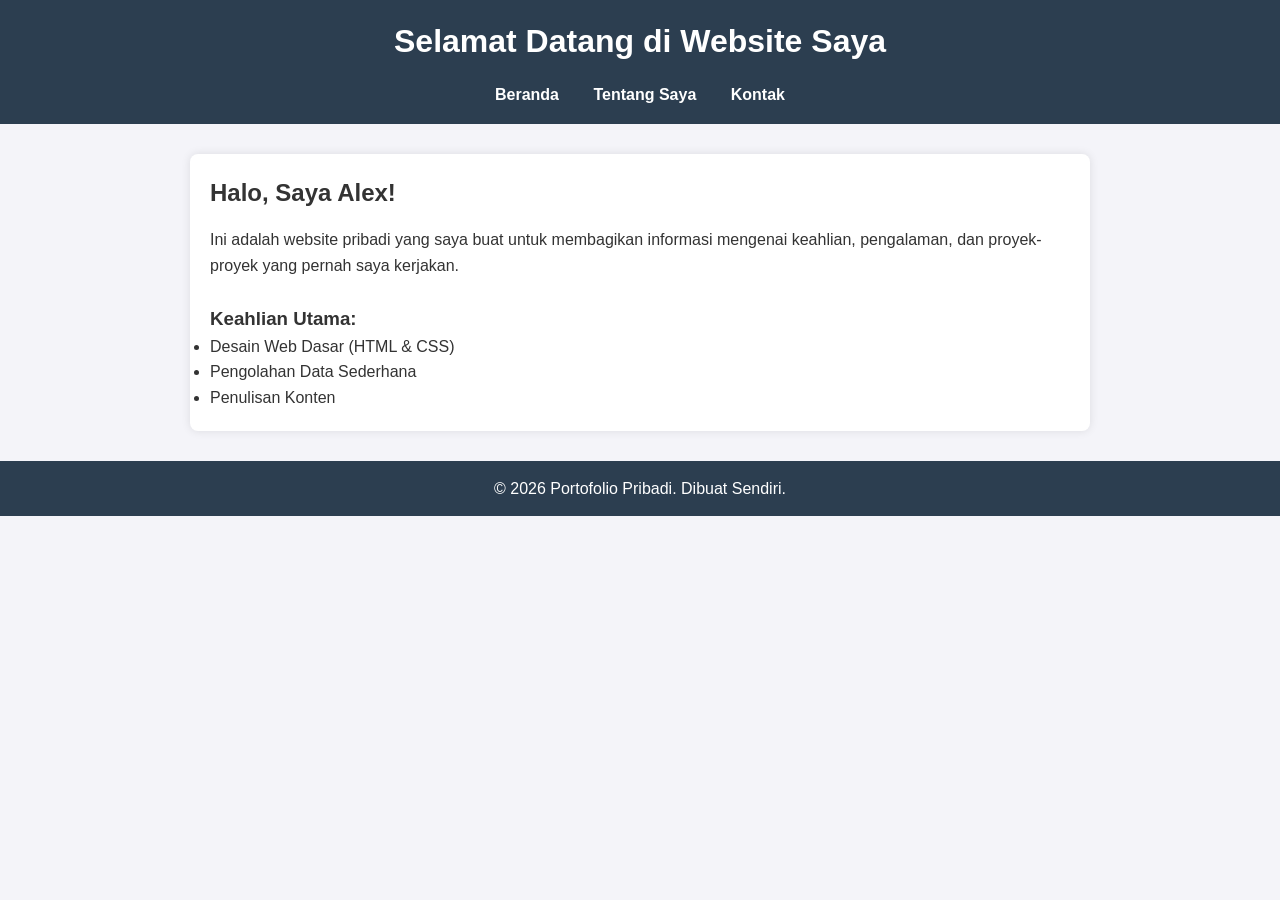
<file: index.html>
<!DOCTYPE html>
<html lang="id">
<head>
    <meta charset="UTF-8">
    <meta name="viewport" content="width=device-width, initial-scale=1.0">
    <title>Beranda - Portofolio Saya</title>
    <link rel="stylesheet" href="style.css">
</head>
<body>

    <header>
        <h1>Selamat Datang di Website Saya</h1>
        <nav>
            <a href="index.html">Beranda</a>
            <a href="about.html">Tentang Saya</a>
            <a href="contact.html">Kontak</a>
        </nav>
    </header>

    <div class="container">
        <h2>Halo, Saya Alex!</h2>
        <p>Ini adalah website pribadi yang saya buat untuk membagikan informasi mengenai keahlian, pengalaman, dan proyek-proyek yang pernah saya kerjakan.</p>
        <br>
        <h3>Keahlian Utama:</h3>
        <ul>
            <li>Desain Web Dasar (HTML & CSS)</li>
            <li>Pengolahan Data Sederhana</li>
            <li>Penulisan Konten</li>
        </ul>
    </div>

    <footer>
        <p>&copy; 2026 Portofolio Pribadi. Dibuat Sendiri.</p>
    </footer>

</body>
</html>
</file>
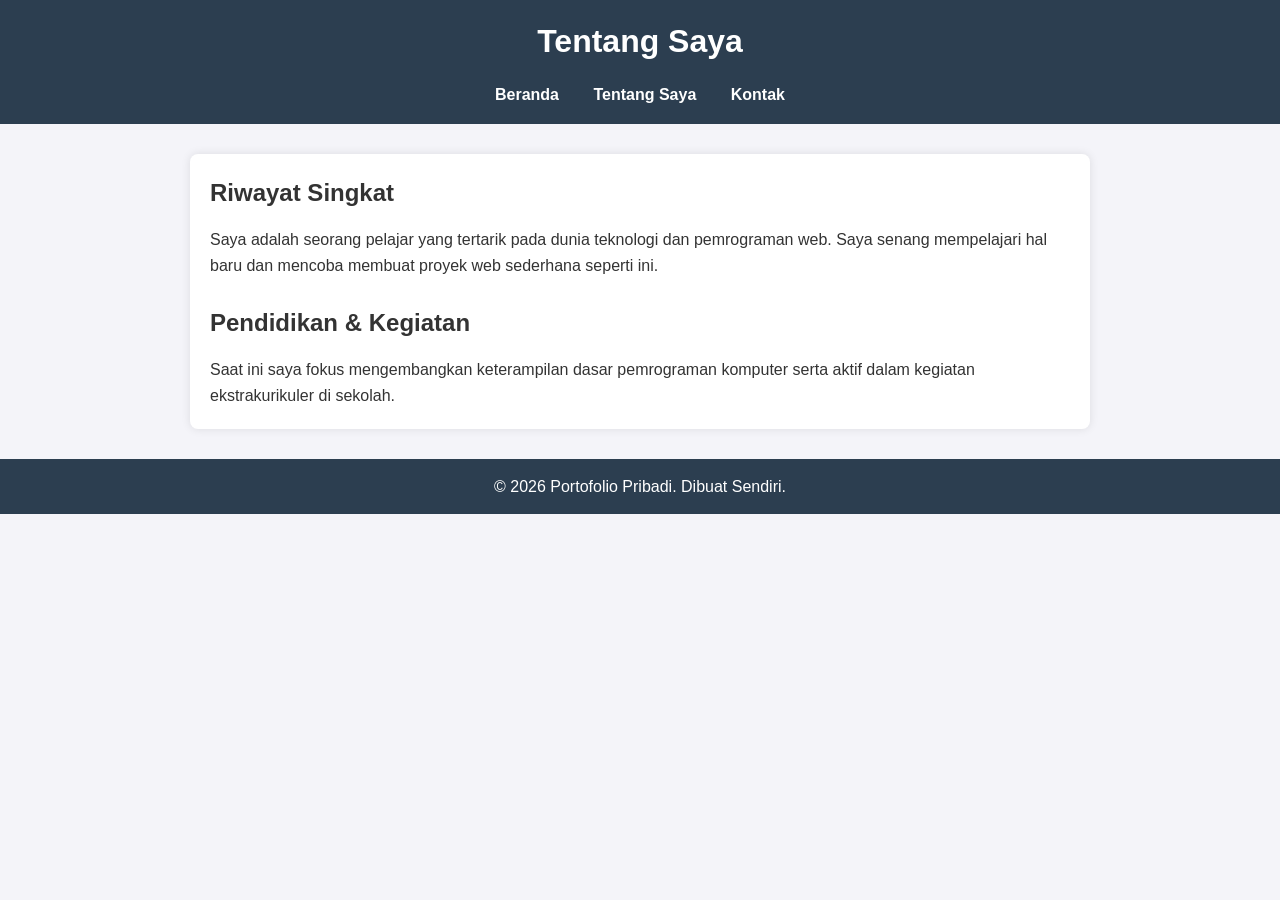
<file: about.html>
<!DOCTYPE html>
<html lang="id">
<head>
    <meta charset="UTF-8">
    <meta name="viewport" content="width=device-width, initial-scale=1.0">
    <title>Tentang Saya - Portofolio Saya</title>
    <link rel="stylesheet" href="style.css">
</head>
<body>

    <header>
        <h1>Tentang Saya</h1>
        <nav>
            <a href="index.html">Beranda</a>
            <a href="about.html">Tentang Saya</a>
            <a href="contact.html">Kontak</a>
        </nav>
    </header>

    <div class="container">
        <h2>Riwayat Singkat</h2>
        <p>Saya adalah seorang pelajar yang tertarik pada dunia teknologi dan pemrograman web. Saya senang mempelajari hal baru dan mencoba membuat proyek web sederhana seperti ini.</p>
        <br>
        <h2>Pendidikan & Kegiatan</h2>
        <p>Saat ini saya fokus mengembangkan keterampilan dasar pemrograman komputer serta aktif dalam kegiatan ekstrakurikuler di sekolah.</p>
    </div>

    <footer>
        <p>&copy; 2026 Portofolio Pribadi. Dibuat Sendiri.</p>
    </footer>

</body>
</html>
</file>
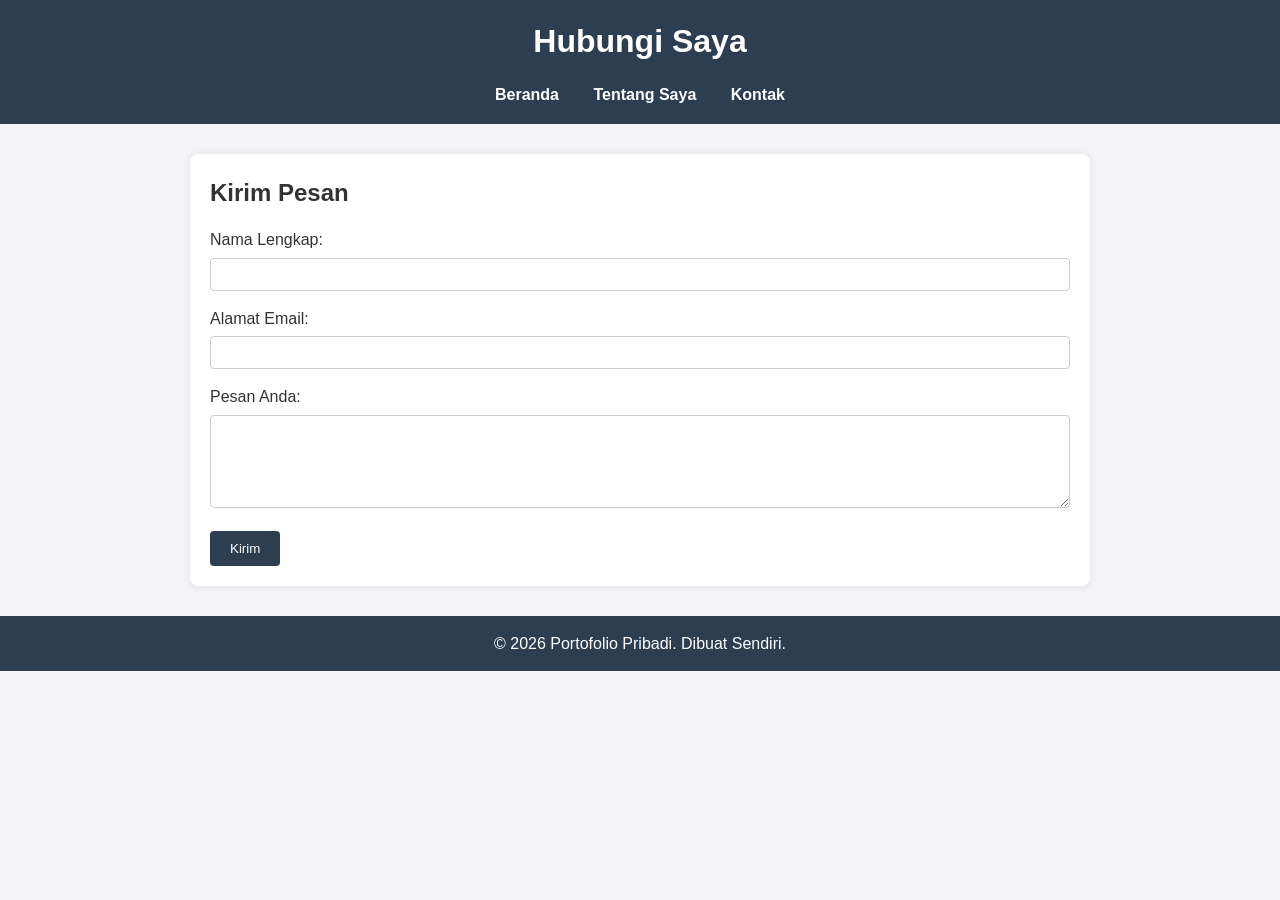
<file: contact.html>
<!DOCTYPE html>
<html lang="id">
<head>
    <meta charset="UTF-8">
    <meta name="viewport" content="width=device-width, initial-scale=1.0">
    <title>Kontak - Portofolio Saya</title>
    <link rel="stylesheet" href="style.css">
</head>
<body>

    <header>
        <h1>Hubungi Saya</h1>
        <nav>
            <a href="index.html">Beranda</a>
            <a href="about.html">Tentang Saya</a>
            <a href="contact.html">Kontak</a>
        </nav>
    </header>

    <div class="container">
        <h2>Kirim Pesan</h2>
        <form>
            <div class="form-group">
                <label for="nama">Nama Lengkap:</label>
                <input type="text" id="nama" name="nama" required>
            </div>
            <div class="form-group">
                <label for="email">Alamat Email:</label>
                <input type="email" id="email" name="email" required>
            </div>
            <div class="form-group">
                <label for="pesan">Pesan Anda:</label>
                <textarea id="pesan" name="pesan" rows="5" required></textarea>
            </div>
            <button type="submit">Kirim</button>
        </form>
    </div>

    <footer>
        <p>&copy; 2026 Portofolio Pribadi. Dibuat Sendiri.</p>
    </footer>

</body>
</html>
</file>
<file: style.css>
* {
    margin: 0;
    padding: 0;
    box-sizing: border-box;
    font-family: Arial, sans-serif;
}

body {
    background-color: #f4f4f9;
    color: #333;
    line-height: 1.6;
}

header {
    background-color: #2c3e50;
    color: #fff;
    padding: 1rem 0;
    text-align: center;
}

nav {
    margin-top: 10px;
}

nav a {
    color: #fff;
    text-decoration: none;
    margin: 0 15px;
    font-weight: bold;
}

nav a:hover {
    color: #f39c12;
}

.container {
    max-width: 900px;
    margin: 30px auto;
    padding: 20px;
    background: #fff;
    border-radius: 8px;
    box-shadow: 0 0 10px rgba(0,0,0,0.1);
}

h1, h2 {
    margin-bottom: 15px;
}

footer {
    text-align: center;
    padding: 15px 0;
    margin-top: 30px;
    background-color: #2c3e50;
    color: #fff;
}

/* Form Kontak */
.form-group {
    margin-bottom: 15px;
}

.form-group label {
    display: block;
    margin-bottom: 5px;
}

.form-group input, .form-group textarea {
    width: 100%;
    padding: 8px;
    border: 1px solid #ccc;
    border-radius: 4px;
}

button {
    background-color: #2c3e50;
    color: white;
    border: none;
    padding: 10px 20px;
    cursor: pointer;
    border-radius: 4px;
}

button:hover {
    background-color: #f39c12;
}
</file>
